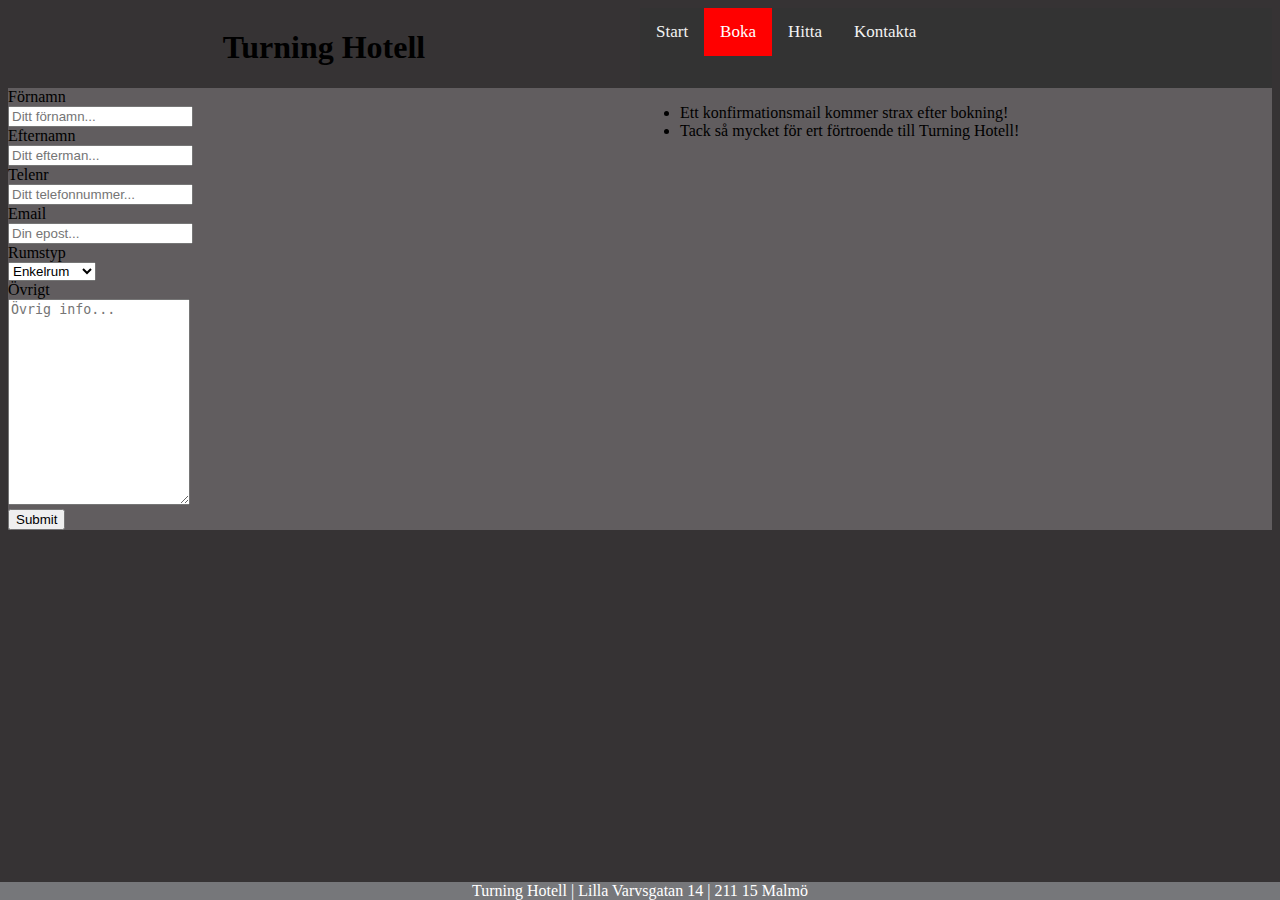
<file: boka.html>
<!doctype html>
<html>

<head>
  <meta charset="utf-8">
  <meta name="viewport" content="width=device-width, initial-scale=1">
  <title>Boka</title>
  <link href="style.css" rel="stylesheet" />
  <link href="boka.css" rel="stylesheet" />

</head>

<body>
  <h1 class="title">Turning Hotell</h1>
  <nav class="topnav" id="myTopnav">
    <a href="index.html">Start</a>
    <a href="boka.html" class="active">Boka</a>
    <a href="hitta.html">Hitta</a>
    <a href="kontakta.html">Kontakta</a>
  </nav>
  <section>
    <div class="container">
      <form action="/action_page.php">
        <div class="row">
          <div class="col-25">
            <label for="fname">Förnamn</label>
          </div>
          <div class="col-75">
            <input type="text" id="fname" name="firstname" placeholder="Ditt förnamn...">
          </div>
        </div>
        <div class="row">
          <div class="col-25">
            <label for="lname">Efternamn</label>
          </div>
          <div class="col-75">
            <input type="text" id="lname" name="lastname" placeholder="Ditt efterman...">
          </div>
        </div>
        <div class="row">
          <div class="col-25">
            <label for="telephone">Telenr</label>
          </div>
          <div class="col-75">
            <input type="text" id="telephone" name="telephone" placeholder="Ditt telefonnummer...">
          </div>
        </div>
        <div class="row">
          <div class="col-25">
            <label for="email">Email</label>
          </div>
          <div class="col-75">
            <input type="text" id="email" name="email" placeholder="Din epost...">
          </div>
        </div>
        <div class="row">
          <div class="col-25">
            <label>Rumstyp</label>
          </div>
          <div class="col-75">
            <select id="typeroom" name="typeroom">
            <option value="enkel">Enkelrum</option>
            <option value="dubbel">Dubbelrum</option>
            <option value="suit">Suit</option>
          </select>
          </div>
        </div>
        <div class="row">
          <div class="col-25">
            <label for="subject">Övrigt</label>
          </div>
          <div class="col-75">
            <textarea id="subject" name="subject" placeholder="Övrig info..." style="height:200px"></textarea>
          </div>
        </div>
        <div class="row">
          <input type="submit" value="Submit">
        </div>
      </form>
    </div>
  </section>
  <aside>

    <ul>
      <li>
        Ett konfirmationsmail kommer strax efter bokning!
      </li>
      <li>
        Tack så mycket för ert förtroende till Turning Hotell!
      </li>
    </ul>
  </aside>
  <footer>
  Turning Hotell | Lilla Varvsgatan 14 | 211 15 Malmö
  </footer>
</body>

</html>
</file>
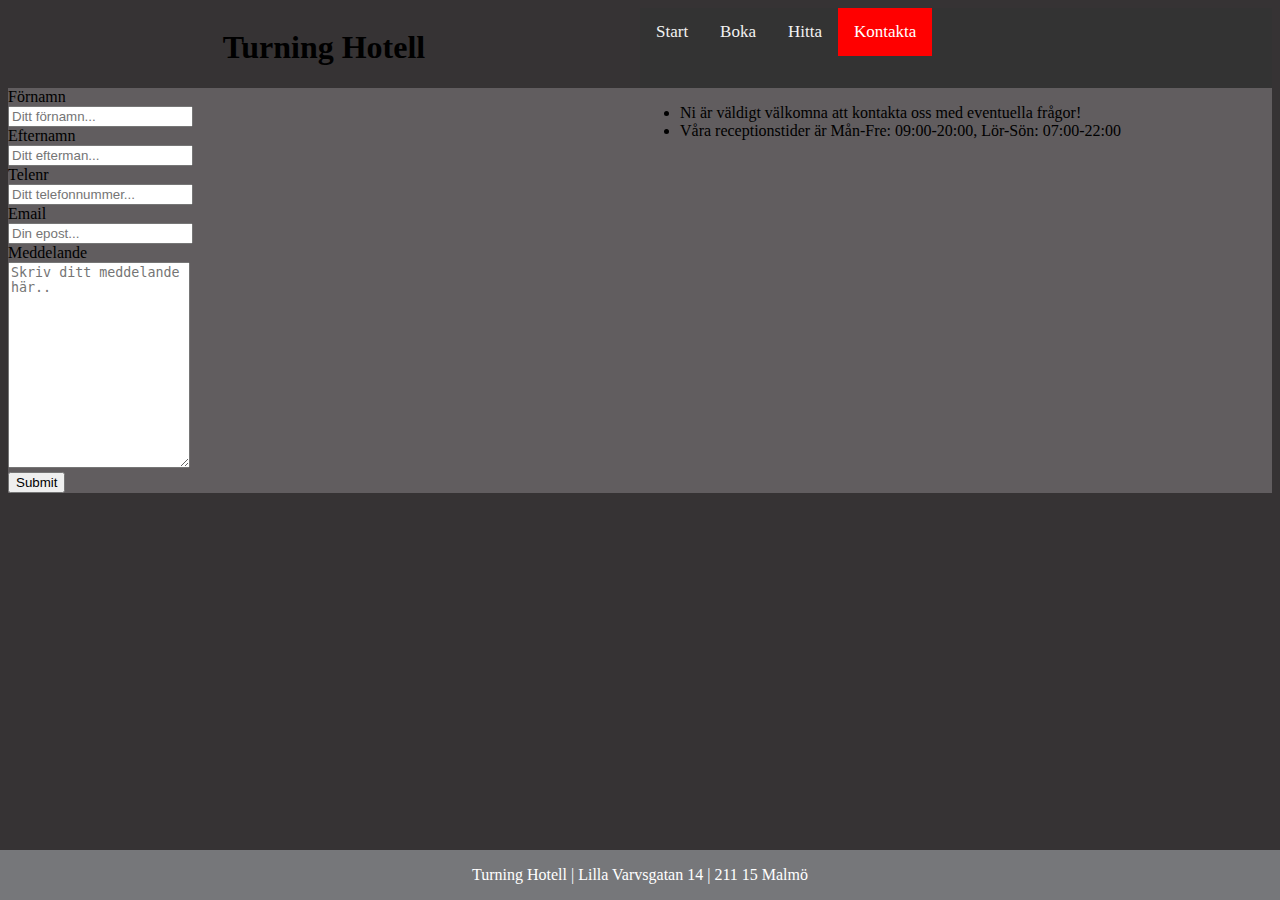
<file: kontakta.html>
<!doctype html>
<html>

<head>
  <meta charset="utf-8">
  <meta name="viewport" content="width=device-width, initial-scale=1">
  <title>Kontakta</title>
  <link href="style.css" rel="stylesheet" />
  <link href="kontakta.css" rel="stylesheet" />

</head>

<body>
  <h1 class="title">Turning Hotell</h1>
  <nav class="topnav" id="myTopnav">
    <a href="index.html">Start</a>
    <a href="boka.html">Boka</a>
    <a href="hitta.html">Hitta</a>
    <a href="kontakta.html" class="active">Kontakta</a>
  </nav>
  <section>
    <div class="container">
      <form action="/action_page.php">
        <div class="row">
          <div class="col-25">
            <label for="fname">Förnamn</label>
          </div>
          <div class="col-75">
            <input type="text" id="fname" name="firstname" placeholder="Ditt förnamn...">
          </div>
        </div>
        <div class="row">
          <div class="col-25">
            <label for="lname">Efternamn</label>
          </div>
          <div class="col-75">
            <input type="text" id="lname" name="lastname" placeholder="Ditt efterman...">
          </div>
        </div>
        <div class="row">
          <div class="col-25">
            <label for="telephone">Telenr</label>
          </div>
          <div class="col-75">
            <input type="text" id="telephone" name="telephone" placeholder="Ditt telefonnummer...">
          </div>
        </div>
        <div class="row">
          <div class="col-25">
            <label for="email">Email</label>
          </div>
          <div class="col-75">
            <input type="text" id="email" name="email" placeholder="Din epost...">
          </div>
        </div>
        <div class="row">
          <div class="col-25">
            <label for="subject">Meddelande</label>
          </div>
          <div class="col-75">
            <textarea id="subject" name="subject" placeholder="Skriv ditt meddelande här.." style="height:200px"></textarea>
          </div>
        </div>
        <div class="row">
          <input type="submit" value="Submit">
        </div>
      </form>
    </div>
  </section>
  <aside>

    <ul>
      <li>
        Ni är väldigt välkomna att kontakta oss med eventuella frågor!
      </li>
      <li>
        Våra receptionstider är Mån-Fre: 09:00-20:00, Lör-Sön: 07:00-22:00
      </li>
    </ul>
  </aside>
  <footer>
    <p>Turning Hotell | Lilla Varvsgatan 14 | 211 15 Malmö</p>
  </footer>
</body>

</html>
</file>
<file: style.css>
body {
  display: grid;
  grid-template-columns:1fr 1fr;
  grid-template-rows: auto auto 1fr;
  grid-template-areas: "h h" "m m" "b b" "s a"  "f f";
  background-color: #363334;
}

h1{
  color: black;
  text-align: center;
}

header{
  display: grid;
  grid-area: h;
}

img {
  grid-area: b;
  object-fit: cover;
  width: 100%;
}

section{
  grid-area: s;
  background-color: #615d5f;
}

aside{
  grid-area: a;
  background-color: #615d5f;
}

footer {
  position: fixed;
  left: 0;
  bottom: 0;
  width: 100%;
  background-color: #76777a;
  color: white;
  text-align: center;
}

.wrapper{
  display: grid;
}

.topnav {
  background-color: #333;
  overflow: hidden;
}

.topnav a {
  float: left;
  display: block;
  color: #f2f2f2;
  text-align: center;
  padding: 14px 16px;
  text-decoration: none;
  font-size: 17px;
}

.topnav a:hover {
  background-color: #ddd;
  color: black;
}

.topnav a.active {
  background-color: red;
  color: white;
}

.topnav .icon {
  display: none;
}
</file>
<file: boka.css>
footer {
  position: fixed;
  left: 0;
  bottom: 0;
  width: 100%;
  background-color: #76777a;
  color: white;
  text-align: center;
}
</file>
<file: kontakta.css>
body {
  display: grid;
  grid-template-columns:1fr 1fr;
  grid-template-rows: auto auto 1fr;
  grid-template-areas: "h h" "m m" "b b" "s a"  "f f";
  background-color: #363334;
}

header{
  display: grid;
  grid-area: h;
}
</file>
